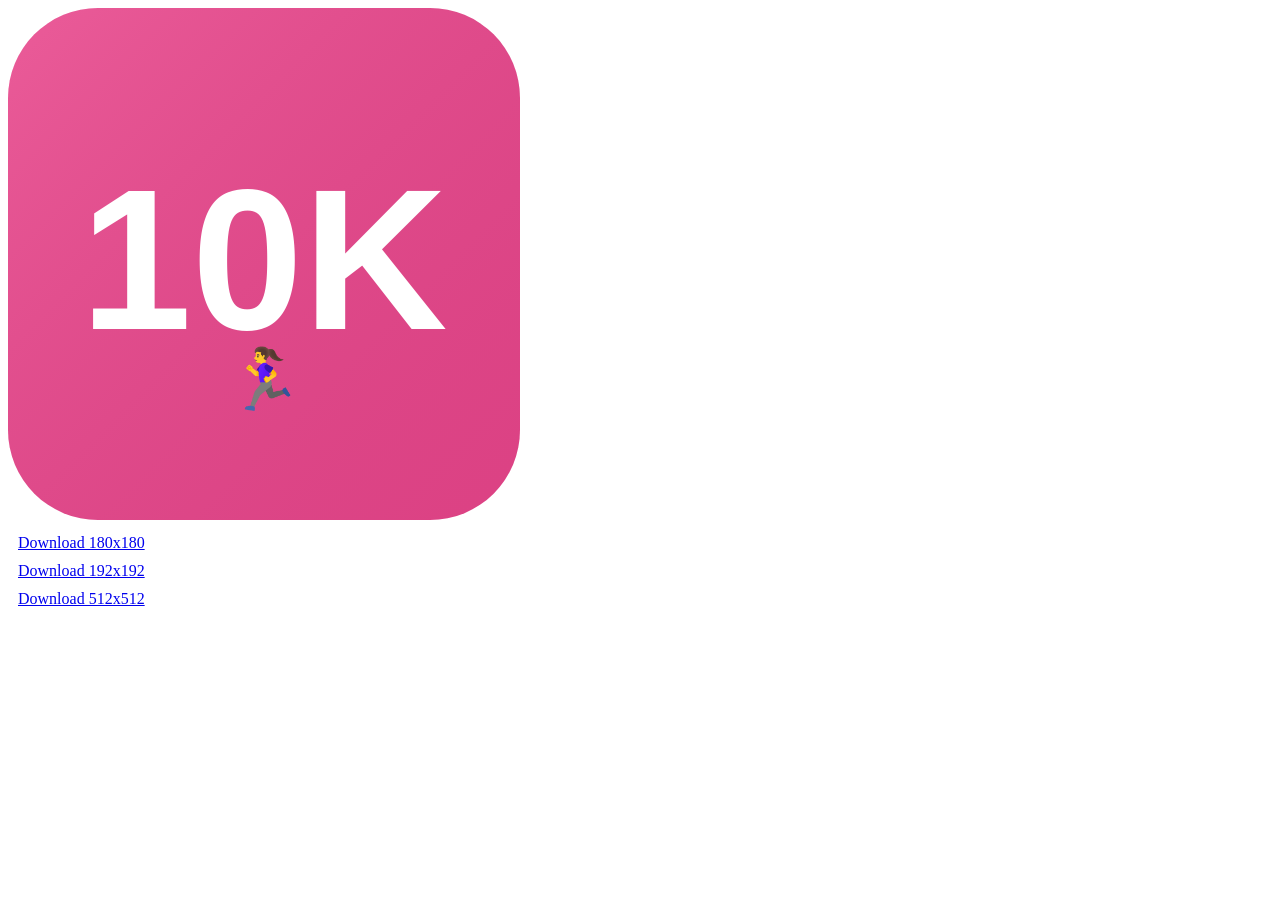
<file: generate-icons.html>
<!DOCTYPE html>
<html><head><meta charset="UTF-8"></head>
<body>
<canvas id="c" width="512" height="512"></canvas>
<script>
const c = document.getElementById('c');
const ctx = c.getContext('2d');
const s = 512;

// Background
ctx.fillStyle = '#E8458B';
ctx.beginPath();
ctx.roundRect(0, 0, s, s, 90);
ctx.fill();

// Subtle gradient overlay
const grad = ctx.createLinearGradient(0, 0, s, s);
grad.addColorStop(0, 'rgba(255,255,255,0.12)');
grad.addColorStop(1, 'rgba(0,0,0,0.05)');
ctx.fillStyle = grad;
ctx.fill();

// "10K" text
ctx.fillStyle = '#fff';
ctx.font = '800 200px Poppins, -apple-system, sans-serif';
ctx.textAlign = 'center';
ctx.textBaseline = 'middle';
ctx.fillText('10K', s/2, s/2 + 10);

// Small runner emoji below (as text)
ctx.font = '60px -apple-system';
ctx.fillText('🏃‍♀️', s/2, s/2 + 120);

// Download links
const sizes = [180, 192, 512];
sizes.forEach(sz => {
  const c2 = document.createElement('canvas');
  c2.width = sz; c2.height = sz;
  c2.getContext('2d').drawImage(c, 0, 0, sz, sz);
  const a = document.createElement('a');
  a.href = c2.toDataURL('image/png');
  a.download = sz === 180 ? 'apple-touch-icon.png' : `icon-${sz}.png`;
  a.textContent = `Download ${sz}x${sz}`;
  a.style.display = 'block';
  a.style.margin = '10px';
  document.body.appendChild(a);
});
</script>
</body>
</html>
</file>
